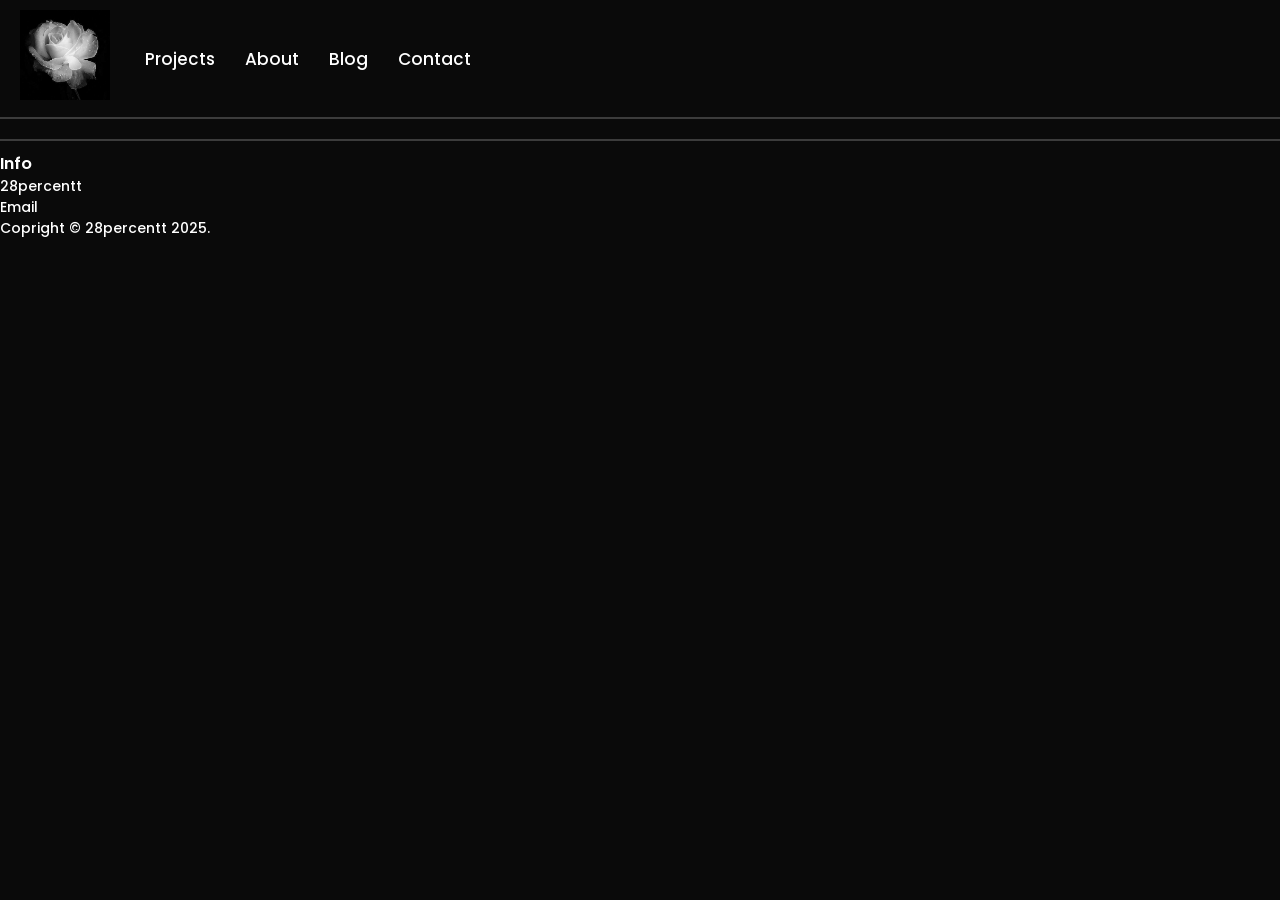
<file: index.html>
<!DOCTYPE html>
<html lang="en">
<head>
    <meta charset="UTF-8">
    <meta name="viewport" content="width=device-width, initial-scale=1.0">
    <title>Portfolio</title>

    <link rel="stylesheet" href="styles.css">
    <script src="script.js"></script>
</head>
<body>
    <nav><a href="index.html" class="logo">
      <img id="Logo" alt="Logo" width="40">
    </a>
      <ul>
          <li><a href="projects.html" id="tabText">Projects</a></li>
          <li><a href="about.html" id="tabText">About</a></li>
          <li><a href="blog.html" id="tabText">Blog</a></li>
          <li><a href="contact.html" id="tabText">Contact</a></li>
      </ul>
  </nav>

    <footer>
      <div class="footerInfo">
        <h3>Info</h3>
        <p><a id="footer-name"></a><br>
        <a id="email">Email</a><br>
        Copright &copy; 28percentt 2025.</p>
      </div>
    </footer>
</body>
</html>
</file>
<file: styles.css>
@import url('https://fonts.googleapis.com/css2?family=Poppins:ital,wght@0,100;0,200;0,300;0,400;0,500;0,600;0,700;0,800;0,900;1,100;1,200;1,300;1,400;1,500;1,600;1,700;1,800;1,900&display=swap');

* {
    background-color: #0a0a0a;
    font-family: "Poppins", sans-serif;
    font-weight: 500;
    font-style: normal;
    margin: 0;
    padding: 0;
    box-sizing: border-box;
}

body, footer {
    color: #ffffff;
}

footer {
    border-top: 2px solid #3c3c3c;
    padding-top: 10px;
    margin-top: 20px;
    font-size: 14px;
}

footer p:hover {
    text-decoration: underline;
}

.footerInfo h3 {
    font-weight: 600;
}

a {
    color: inherit;
    text-decoration: none;
}

nav {
    display: flex;
    align-items: center;
    padding: 10px 20px;
    border-bottom: 2px solid #3c3c3c;
    font-size: 17px;
}

.logo img {
    height: 90px;
    width: 90px;
}

nav ul {
    display: flex;
    list-style: none;
    margin-left: 20px;
}

nav li {
    margin: 0 15px;
}

.tabText {
    position: relative;
    font-size: 20px;
}

.tabText::after {
    content: "";
    position: absolute;
    left: 0;
    bottom: 0;
    width: 0;
    height: 2px;
    background-color: #ffffff;
    transition: width 0.3s ease-in-out;
}

.tabText:hover::after {
    width: 100%;
}
</file>
